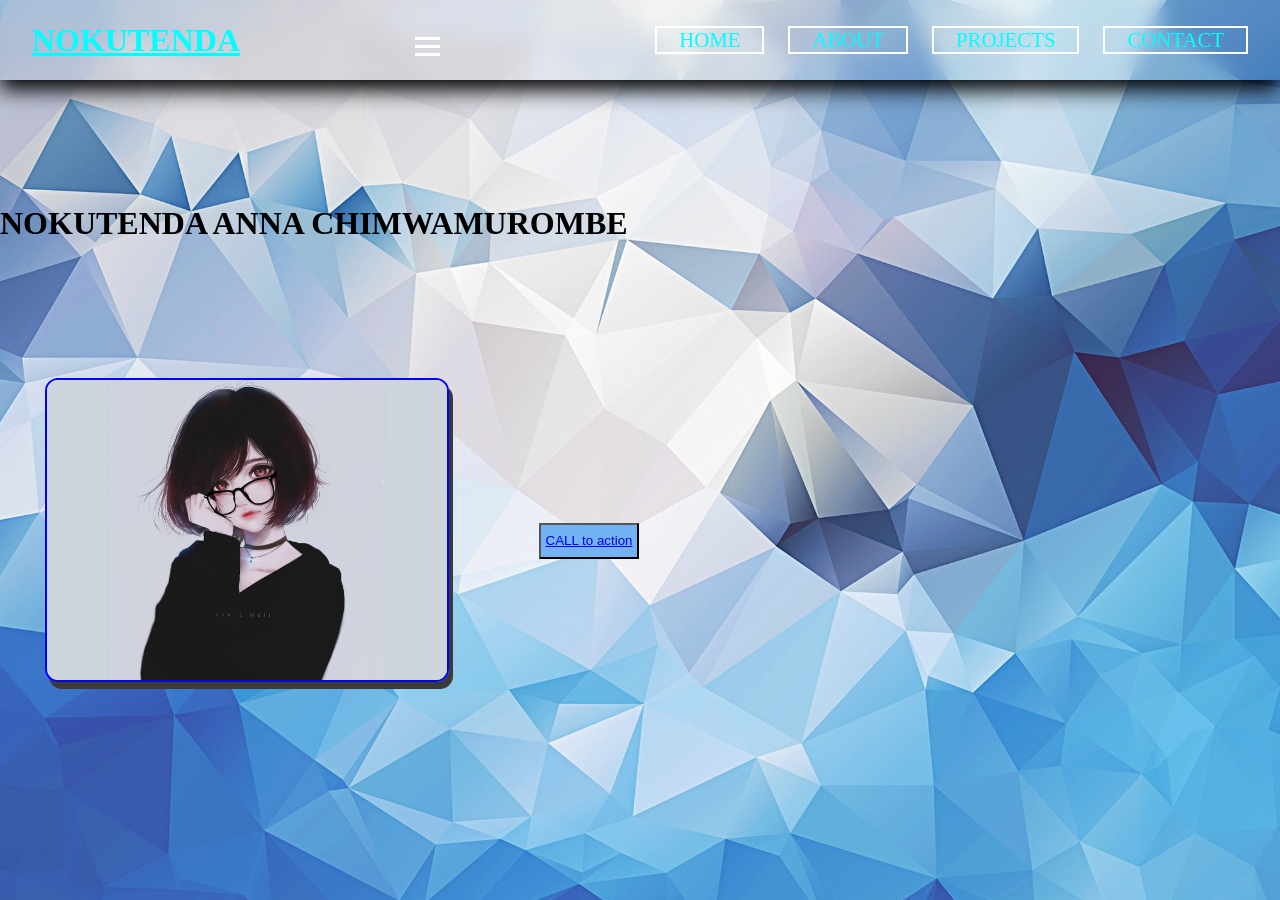
<file: chimwaNwebtech/index.html>
<!doctype html>
<html>
<head>
<meta charset="utf-8">
<title>nav</title>
<link rel="stylesheet" type="text/css" href="c.css"/>
<link rel="stylesheet" type="text/css" href="navbar.css"/>
</head>

<body>
<nav class="navbar">
    <div class="navbar-container">
        <a href="index.html" class="navbar-logo">NOKUTENDA</a>
        <button class ="navbar-toggle">
            <span class="bar"></span>
             <span class="bar"></span>
              <span class="bar"></span>
        </button>
        <ul class="navbar-menu">
            <li><a href="index.html" class="active">HOME</a></li>
             <li><a href="about.html">ABOUT</a></li>
              <li><a href="projects.html">PROJECTS</a></li>
               <li><a href="contact.html">CONTACT</a></li>
        </ul>
          </div>
</nav>
<h1>NOKUTENDA ANNA CHIMWAMUROMBE</h1>

<main>
    <div class="wrapper">
        <div class="profile">
            <img src="edfg.jpg" alt="">
        </div>
        <div class="intro">
            <h1></h1>
            <p></p>
            <button><a href = "contact.html">CALL to action</button>
        </div>
    </div>
</main>


</div>
<script src="javascript.js"></script>
</body>
</html>
</file>
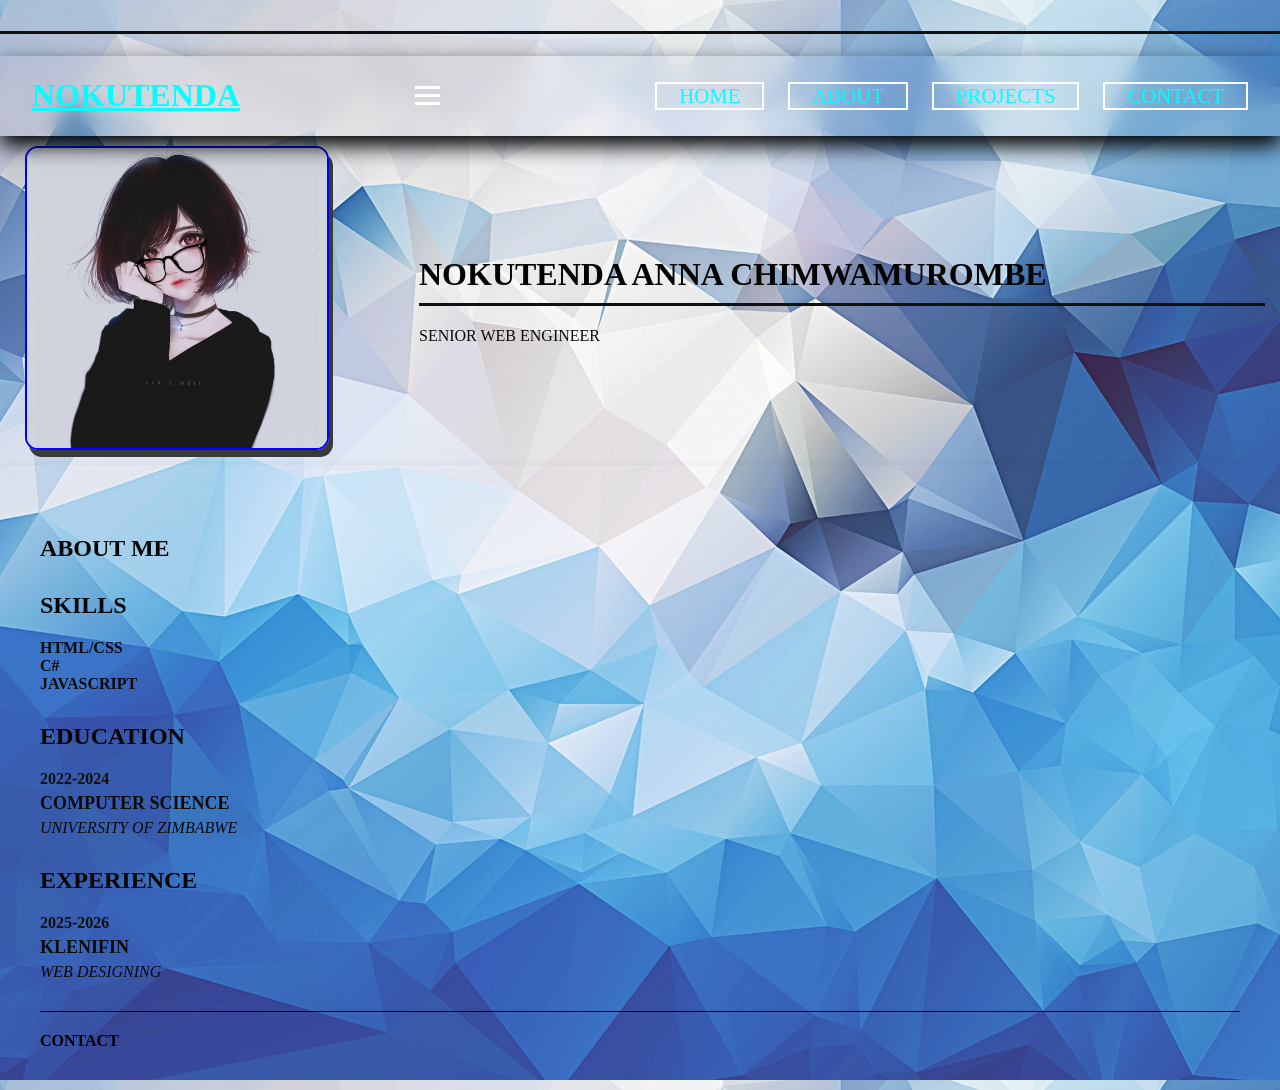
<file: chimwaNwebtech/about.html>
<!doctype html>
<html>
<head>
<meta charset="utf-8">
<h1></h1>
<title>nav</title>
<link rel="stylesheet" type="text/css" href="cc.css"/>
<link rel="stylesheet" type="text/css" href="navbar.css"/>
</head>

<body>
<nav class="navbar">
    <div class="navbar-container">
        <a href="index.html" class="navbar-logo">NOKUTENDA</a>
        <button class ="navbar-toggle">
            <span class="bar"></span>
             <span class="bar"></span>
              <span class="bar"></span>
        </button>
        <ul class="navbar-menu">
            <li><a href="index.html" class="active">HOME</a></li>
             <li><a href="about.html">ABOUT</a></li>
              <li><a href="projects.html">PROJECTS</a></li>
               <li><a href="contact.html">CONTACT</a></li>
        </ul>
  </div>
</nav>
<div class="wrapper">
        <div class="profile">
            <img src="edfg.jpg" alt="">
        </div>
        <div class="intro">
            <h1>NOKUTENDA ANNA CHIMWAMUROMBE</h1>
            <p>SENIOR WEB ENGINEER</p>
        </div>
       
    </div>

    <div class="container">
         <h2>ABOUT ME</h2>
        <p></p>
        <h2>SKILLS</h2>
        <div class="skills">
            <div class="skill-name">HTML/CSS</div>
        </div>
        <div class="skills">
            <div class="skill-name">C#</div>
        </div>
        <div class="skills">
            <div class="skill-name">JAVASCRIPT</div>
        </div>
        <h2>EDUCATION</h2>
        <div class="timeline">
            <div class="date">2022-2024</div>
            <div class="title">COMPUTER SCIENCE</div>
            <div class="subtitle">UNIVERSITY OF ZIMBABWE</div>
        </div>
         <h2>EXPERIENCE</h2>
        <div class="timeline">
            <div class="date">2025-2026</div>
            <div class="title">KLENIFIN</div>
            <div class="subtitle">WEB DESIGNING</div>
        </div>
      <div class ="contact">
        <strong><a href="contact.html">CONTACT</a></strong>
        <a href ="mailto:your@email.com"></a>
        <a href="https://github.com/yourprofile"></a>
      </div>
    </div>
<script src="javascript.js"></script>
</body>
</html>
</file>
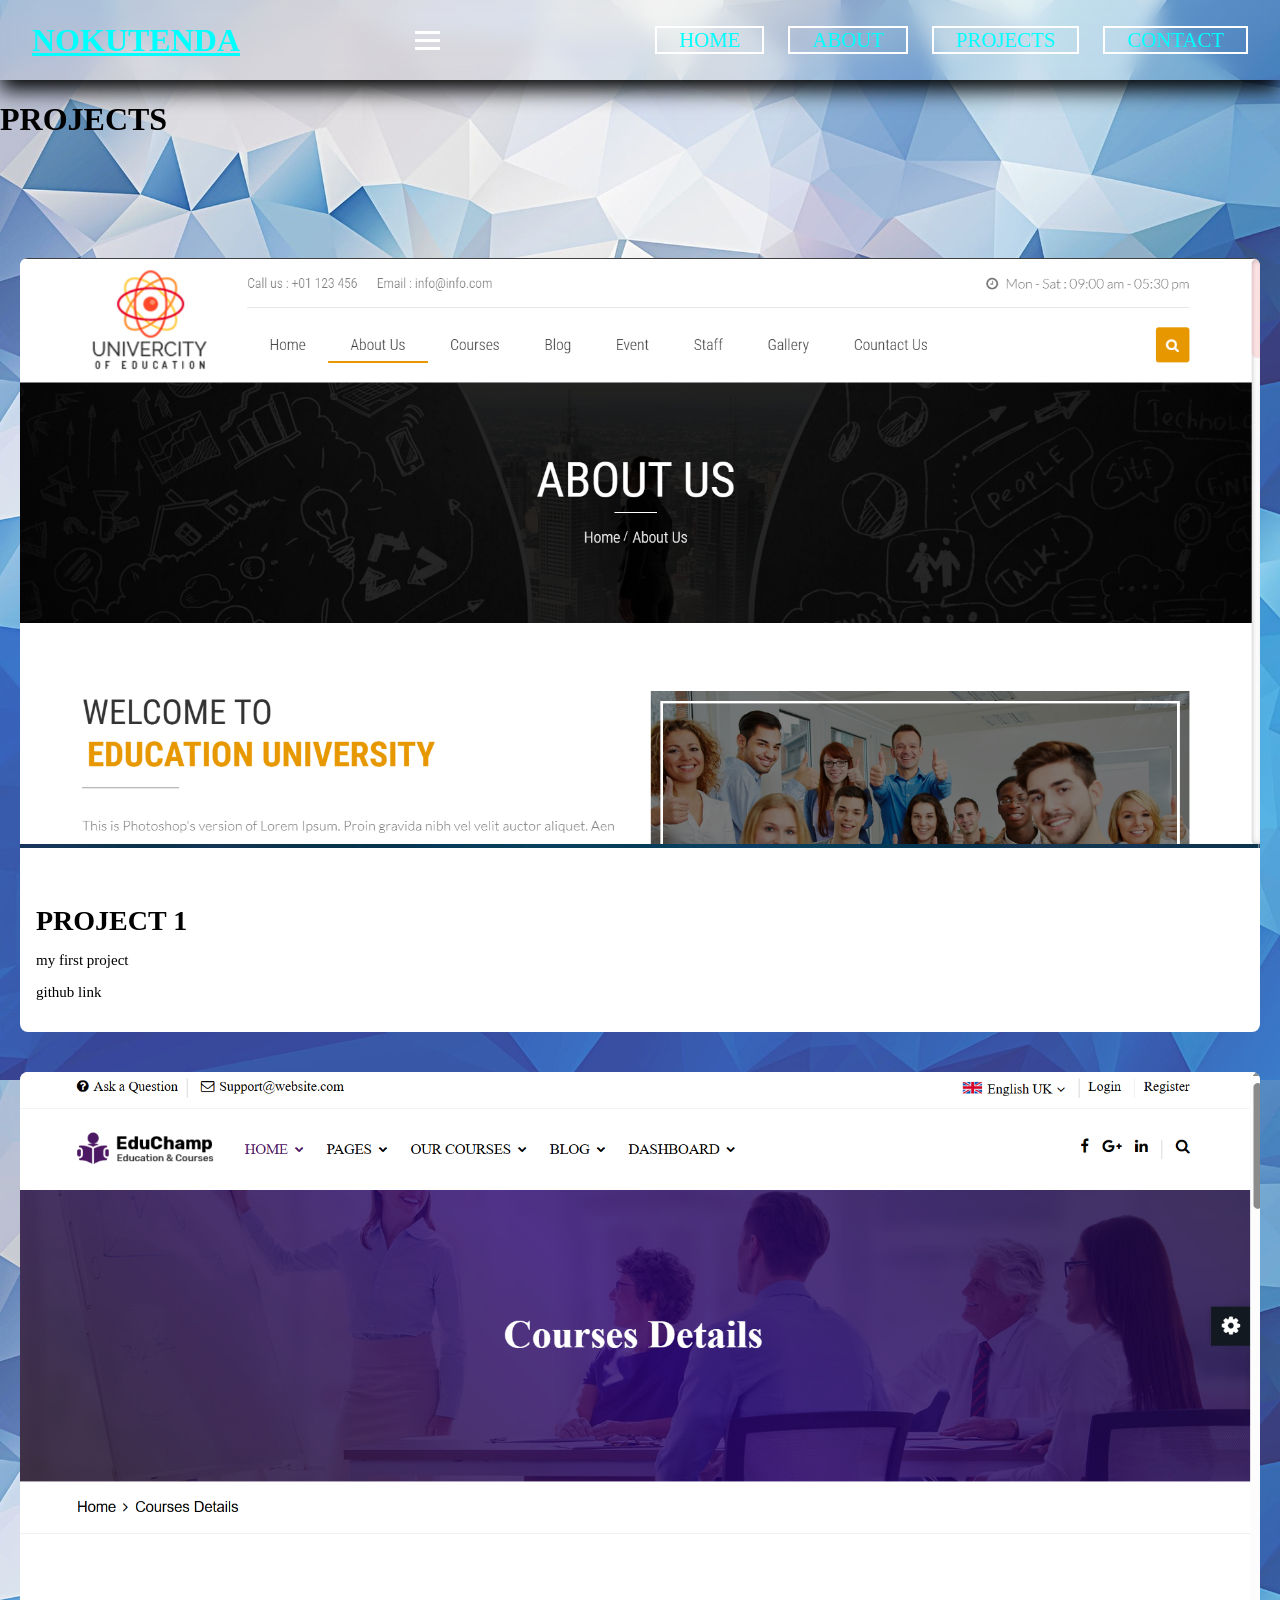
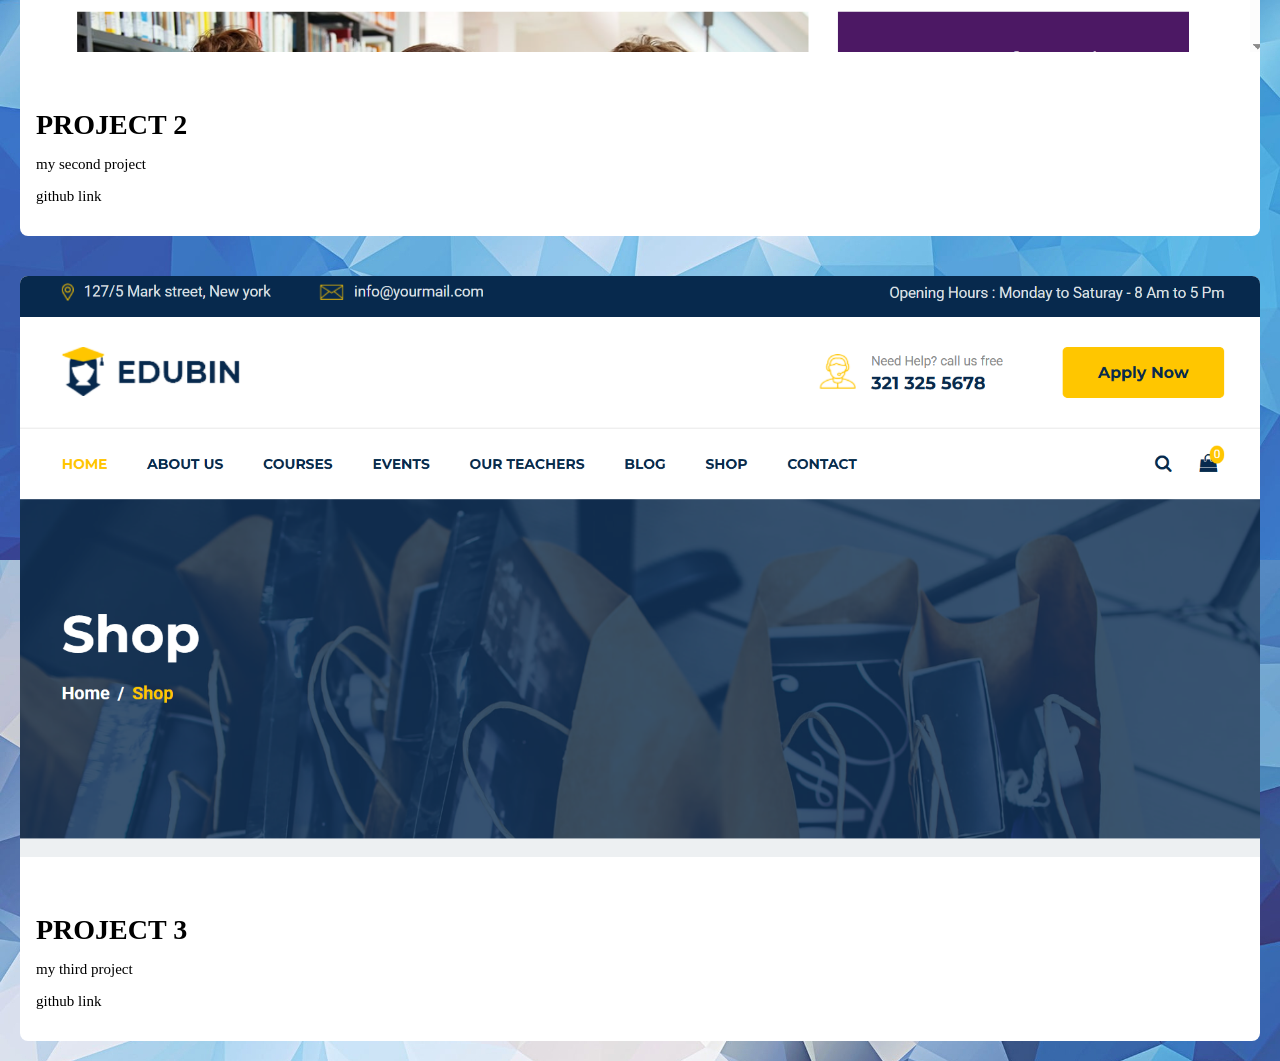
<file: chimwaNwebtech/projects.html>
<!doctype html>
<html>
<head>
<meta charset="utf-8">
<title>nav</title>
<link rel="stylesheet" type="text/css" href="cv.css"/>
<link rel="stylesheet" type="text/css" href="navbar.css"/>

</head>

<body>
<nav class="navbar">
    <div class="navbar-container">
        <a href="index.html" class="navbar-logo">NOKUTENDA</a>
        <button class ="navbar-toggle">
            <span class="bar"></span>
             <span class="bar"></span>
              <span class="bar"></span>
        </button>
        <ul class="navbar-menu">
            <li><a href="index.html" class="active">HOME</a></li>
             <li><a href="about.html">ABOUT</a></li>
              <li><a href="projects.html">PROJECTS</a></li>
               <li><a href="contact.html">CONTACT</a></li>
        </ul>
          </div>
</nav>

<h1>PROJECTS</h1>
<main>
 <div class="proj">
    <div class="p">
        <img src="p1.PNG">
        <div class="pcontent">
            <h4>PROJECT 1</h4>
            <p>my first project</p>
            <p>github link</p><a href="https://github.com/yourprofile"></a>
        </div>
    </div>
    <div class="p">
        <img src="p2.PNG">
        <div class="pcontent">
            <h4>PROJECT 2</h4>
            <p>my second project</p>
            <p>github link</p><a href="https://github.com/yourprofile"></a>
        </div>
    </div>
    <div class="p">
        <img src="p3.PNG">
        <div class="pcontent">
            <h4>PROJECT 3</h4>
            <p>my third project</p>
            <p>github link</p><a href="https://github.com/yourprofile"></a>
        </div>
    </div>
 </div>   
</main>
<script src="javascript.js"></script>
</body>
</html>
</file>
<file: chimwaNwebtech/c.css>
body{
    margin:0px;
    width: 100%;
    height: 100vh;
    padding:0;
           place-items:left;
    display:grid;
    background:url(wallpaperflare.com_wallpaper.jpg);
}
main{
    margin-left: 20px;
    margin-right: 20px;
    
}
.h1{text-align: center;
}

.wrapper{
    display:flex;
    justify-content: center;
    align-items: center ;
    flex-wrap: wrap;
    padding: 0 15px;
    justify-content: space-around;
    gap: 5rem;
}
.intro{
    flex: 1;
}
div img{
    width: 100%;
    max-width: 400px;
    object-fit: cover;
    height: 300px;
    border-radius: 13px;
    border: 2px solid blue;
    box-shadow: 4px 7px 0px rgb(59, 58, 58);
    cursor: pointer;
    margin: 10px;
    transition: 400ms;
    vertical-align: middle;
}
div img:hover{
    transform: scale(1.03);
    filter: grayscale(1);
    
}   

button{
    margin: 0;
    padding: 0;
    width: 100px;
    height: 36px;
    cursor: pointer;
    color: #fff;
    background: rgb(115, 179, 243);
}
</file>
<file: chimwaNwebtech/navbar.css>
.navbar{
    display: flex;
    align-items: center;
    justify-content: center;
    height: 80px;
    width: 100%;
    position: sticky;
    top: 0;
    background-color: transparent;
    box-shadow: 0 10px 20px black;
    backdrop-filter: blur(10px);
    z-index: 999;
}
.navbar-container{
    display: flex;
    align-items: center;
    justify-content: space-between;
    padding: 0 2rem;
    width: 100%;
    max-width: 1600px ;
}
.navbar-logo{
    font-size: 2rem;
    font-weight: 600;
    color:aqua;
    cursor: pointer;
}

.navbar-container .navbar-menu{
    display: flex;
    text-align:center;
    gap:1.5rem;
    list-style: none;
}

.navbar-container .navbar-menu li a {
    text-decoration: none;
    font-size: 1.3rem;
    font-weight:500;
    padding: 3px 20px;
    border-radius: 20px;
    border: 2px solid transparent;
    transition: all 0.7s ease;
    white-space: nowrap;
    color: aqua;
}

.navbar-container .navbar-menu li a:hover{
    color: #162530;
    background: rgba(188,212,229,0,8);
    border: 2px solis #fff;
}

.navbar-toggle{
    background: transparent;
    padding: 10px;
    border: none;
    cursor: pointer;
}

.bar{
    display: block;
    width:25px;
    height: 3px;
    margin: 5px auto;
    background: #fff;
    transition: all 0.3s ease-in-out;

}

@media(max-width:880px){
    .navbar{
        backdrop-filter: none;
    }
    .navbar-container .navbar-menu{
        display: none;
        flex-direction:column;
        align-items: flex-start;
        gap:1.7rem !important;
        position: absolute;
        height: 100vh;
        width: 250px;
        top: 0;
        right: 0;
        padding: 1.5rem;
        box-shadow: 0 10px rgba(0,0,0,0.5);
        backdrop-filter: blur(10px);
    }

.navbar-toggle{
    display: block;
    z-index: 999;
}
.navbar-container .navbar-menu.active{
    display: flex;
}
.navbar-toggle.active.bar:nth-child(2){
    opacity: 0;
}
.navbar-toggle.active.bar:nth-child(1){
    transform: translatey(8px)rotate(45deg);
}
.navbar-toggle.active.bar:nth-child(3){
    transform: translateY(-8px)rotate(-45deg);
}
}

@media(max-width:460px){
    .navbar-container{
        padding: 0 1rem;
    }
    .navbar-logo{
        font-size: 1.7rem;
    }
    .navbar-container .navbar-menu.active li a {
        font-size: 1.7rem;
        padding: 3px 15px;
    }
}
.navbar-container .navbar-menu li {
    color: #162530;
    background: rgba(188,212,229,0,8);
    border: 2px solid #fff;
}
</file>
<file: chimwaNwebtech/cc.css>
body{
    margin:0px;
    width: 100%;
    height: 100vh;
    padding:0;
     background:url(wallpaperflare.com_wallpaper.jpg);
}



.wrapper{
    display:flex;
    justify-content: center;
    align-items: center ;
    flex-wrap: wrap;
    padding: 0 15px;
    justify-content: space-around;
    gap: 5rem;
    margin-bottom: 5px;
}
.intro{
    flex: 1;
}
div img{
    width: 100%;
    max-width: 300px;
    object-fit: cover;
    height: 300px;
    border-radius: 13px;
    border: 2px solid blue;
    box-shadow: 4px 7px 0px rgb(59, 58, 58);
    cursor: pointer;
    margin: 10px;
    transition: 400ms;
    vertical-align: middle;
}
div img:hover{
    transform: scale(1.03);
    filter: grayscale(1);
    
}   

 div{
            color: #0b0b0b;
        }
        .container {
            background: transparent;
            padding: 40px;
            border-radius: 8px;
            box-shadow: 0 2px 10px rgba(0,0,0,0.1);
        }

        h1 {
            color: #040404;
            border-bottom: 3px solid #111010;
            padding-bottom: 10px;
        }

        h2 {
            color: #060606;
            margin-top: 30px;
        }

        .bio {
            margin: 20px 0;
            color: #020202;
        }

       
        .skill {
            margin: 15px 0;
            display: flex;
            justify-content: space-between;
            align-items: center;
        }

        .skill-name {
            font-weight: bold;
        }

    
        .timeline-item {
            margin: 25px 0;
            padding-left: 20px;
            border-left: 2px solid #3498db;
        }

        .date {
            color: #0f0f0f;
            font-weight: bold;
        }

        .title {
            font-size: 18px;
            font-weight: bold;
            margin: 5px 0;
        }

        .subtitle {
            color: #0a0a0a;
            font-style: italic;
        }

        .description {
            margin-top: 10px;
            color: #000000;
        }

        .contact {
            margin-top: 30px;
            padding-top: 20px;
            border-top: 1px solid #060505;
        }

        .contact a {
            color: #000000;
            text-decoration: none;
            margin-right: 15px;
        }
</file>
<file: chimwaNwebtech/cv.css>
body{
    margin:0px;
    width: 100%;
    height: 100vh;
    padding:0;
       
    background:url(wallpaperflare.com_wallpaper.jpg);
}

.proj{
    display:flex;
    justify-content: center;
    flex-wrap: wrap;
    margin-top: 100px;
}
.p{
    width:100%;
    background: #fff;
    border-radius: 8px;
    overflow:hidden;
    margin: 20px;
}
.p img{
    width: 100%;
}
.pcontent{
    padding: 16px;
    color:black;
}
.pcontent h4{
    font-size: 28px;
    margin-bottom: 8px;
}
.pcontent p{
    color:black;
    font-size: 15px;
}
</file>
